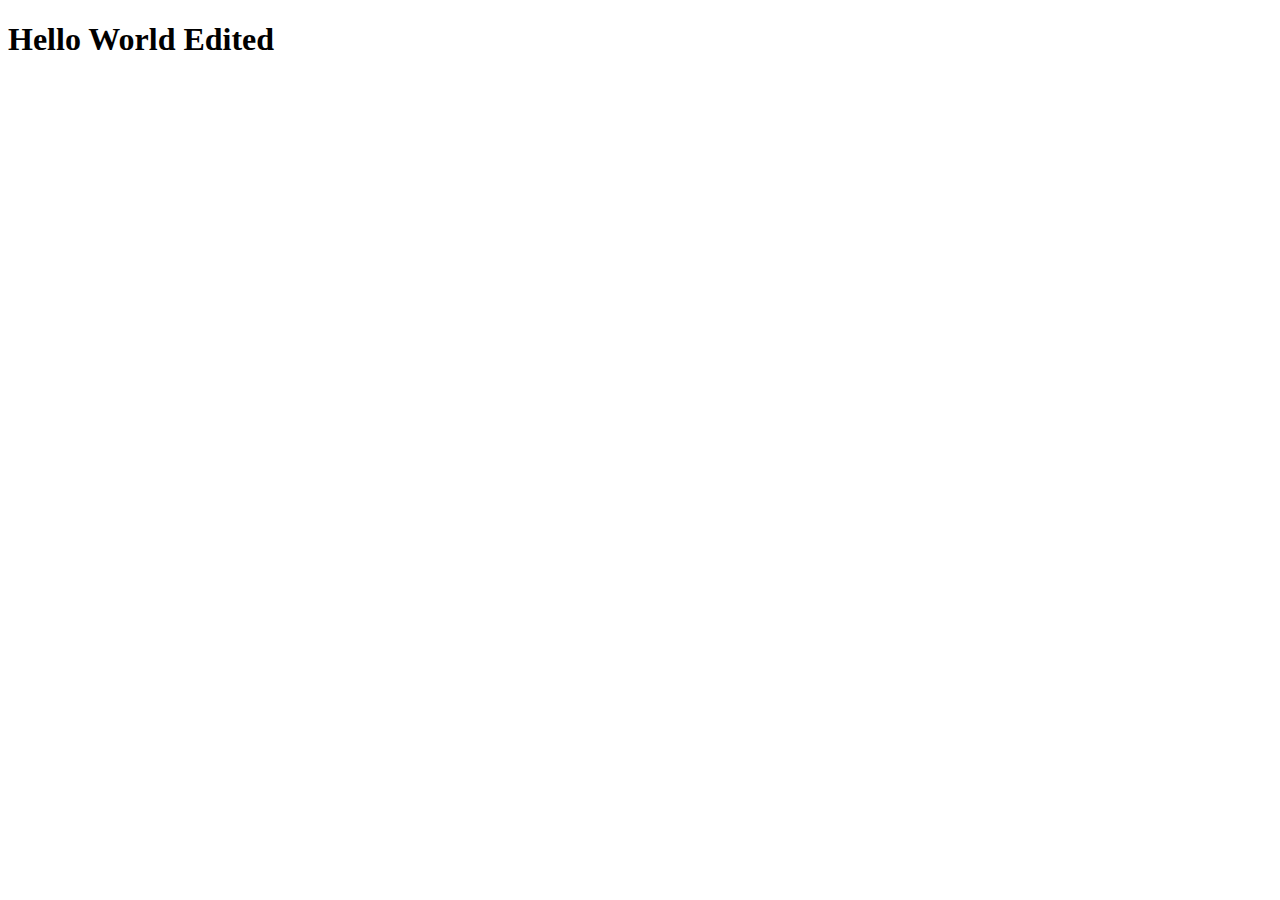
<file: index.html>
<!DOCTYPE html>
<html lang="en">
<head>
    <meta charset="UTF-8">
    <meta name="viewport" content="width=device-width, initial-scale=1.0">
    <meta http-equiv="X-UA-Compatible" content="ie=edge">
    <title>Document</title>
</head>
<body>

 

    <h1> Hello World Edited</h1>

</body>
</html>
</file>
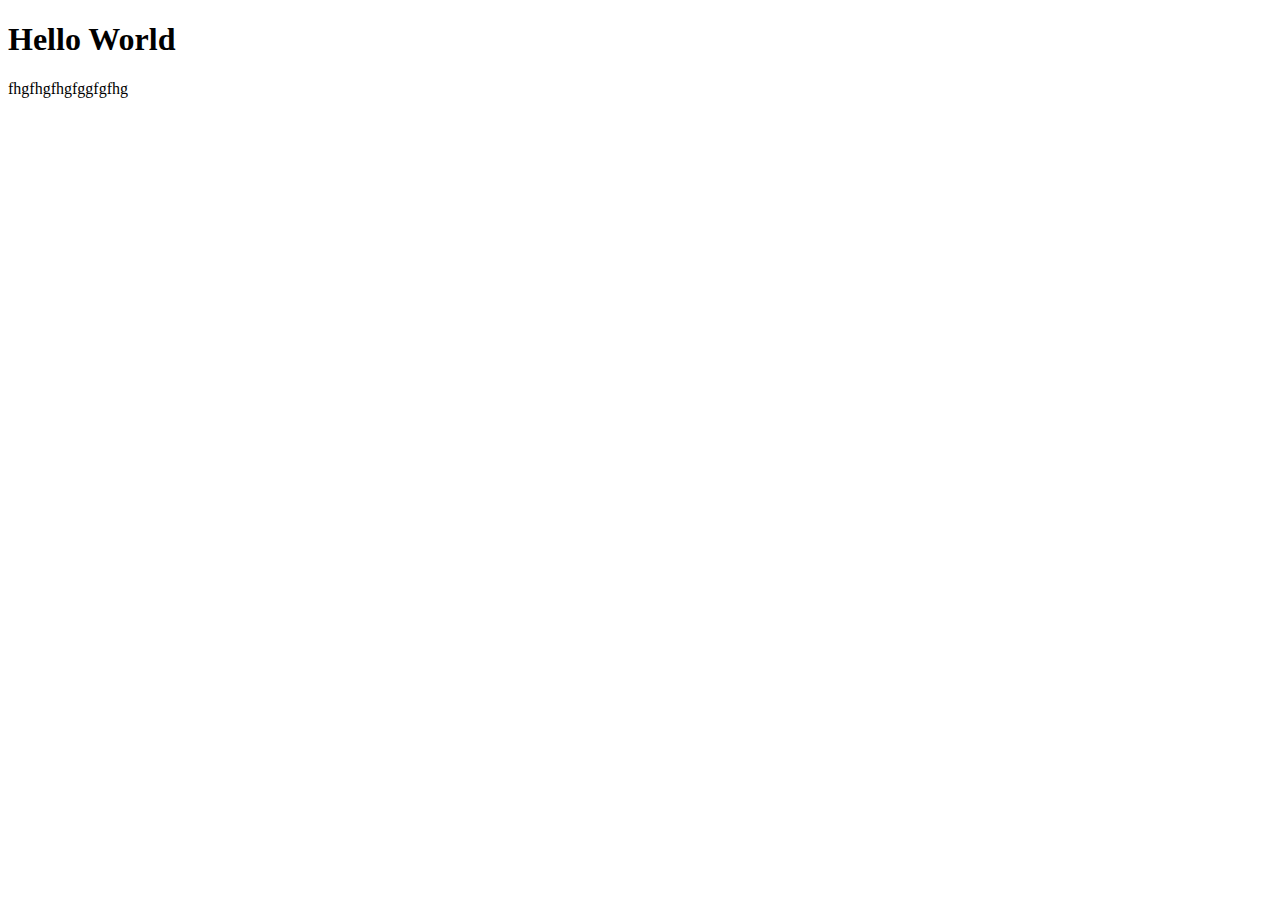
<file: git-slack/index.html>
<!DOCTYPE html>
<html lang="en">
<head>
    <meta charset="UTF-8">
    <meta name="viewport" content="width=device-width, initial-scale=1.0">
    <meta http-equiv="X-UA-Compatible" content="ie=edge">
    <title>Test Git with slack</title>
</head>
<body>
    <section id="home">
        <div class="home-cover">
            <div class="home-content-box">
                <div class="home-header">
                    <h1>Hello World</h1>
                </div>
                <div class="home-desc">
                    
                </div>
            </div>
        </div>fhgfhgfhgfggfgfhg
    </section>
</body>
</html>
</file>
